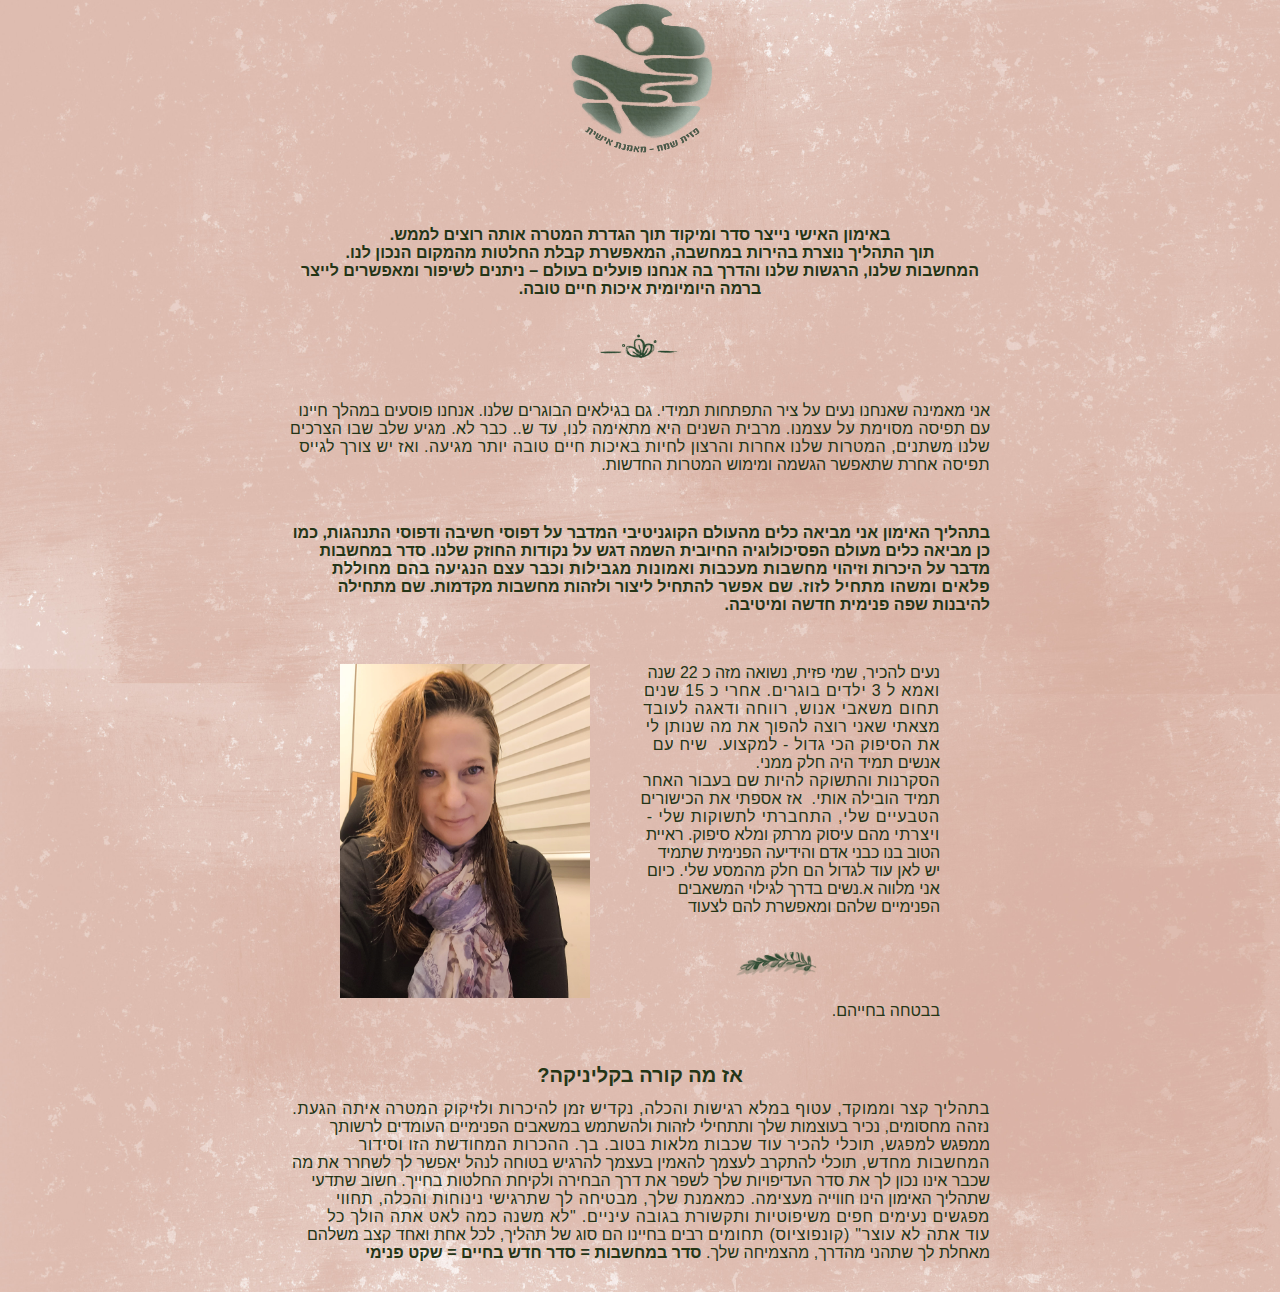
<file: pazit.html>
<!DOCTYPE html>
<html>

<head>
  <!-- <link rel="preconnect" href="https://fonts.googleapis.com">
  <link rel="preconnect" href="https://fonts.gstatic.com" crossorigin>
  <link
    href="https://fonts.googleapis.com/css2?family=Arimo:ital,wght@0,400..700;1,400..700&family=Rubik:ital,wght@0,300..900;1,300..900&display=swap"
    rel="stylesheet">
  <link rel="preconnect" href="https://fonts.googleapis.com">
  <link rel="preconnect" href="https://fonts.gstatic.com" crossorigin>
  <link
    href="https://fonts.googleapis.com/css2?family=Arimo:ital,wght@0,400..700;1,400..700&family=Rubik:ital,wght@0,300..900;1,300..900&display=swap"
    rel="stylesheet"> -->
  <link rel="stylesheet" href="style.css">

</head>

<body>

  <img class="logo" src="Untitled_Artwork-(21).png">
  <div class="container">


    <p class="goal">באימון האישי נייצר סדר ומיקוד תוך הגדרת המטרה אותה רוצים לממש. <br>
      תוך התהליך נוצרת בהירות במחשבה, המאפשרת קבלת החלטות מהמקום הנכון לנו. <br>
      המחשבות שלנו, הרגשות שלנו והדרך בה אנחנו פועלים בעולם –
      ניתנים לשיפור ומאפשרים לייצר ברמה היומיומית איכות חיים טובה.
    </p>
    <img class="pausa" src="Untitled_Artwork (19).png">


    <p class="goal_explantion">אני מאמינה שאנחנו נעים על ציר התפתחות תמידי. גם בגילאים הבוגרים שלנו.
      אנחנו פוסעים במהלך חיינו עם
      <span style="letter-spacing: 0.36px;">תפיסה מסוימת על עצמנו.
        מרבית השנים היא מתאימה לנו, עד ש.. כבר לא.

        מגיע שלב שבו הצרכים שלנו</span>
      <span style="letter-spacing: 0.5px;">משתנים, המטרות שלנו
        אחרות והרצון לחיות באיכות חיים טובה יותר מגיעה.
        ואז יש צורך לגייס תפיסה
      </span>
      אחרת שתאפשר הגשמה ומימוש המטרות החדשות. <br>

    <p class="goal_explantion2">
      בתהליך האימון אני מביאה כלים מהעולם הקוגניטיבי המדבר על דפוסי חשיבה ודפוסי התנהגות,
      כמו כן מביאה כלים מעולם הפסיכולוגיה החיובית השמה דגש על נקודות החוזק שלנו.
      סדר במחשבות מדבר על היכרות וזיהוי
      <span style="letter-spacing: 0.38px;">
        מחשבות מעכבות ואמונות מגבילות
        וכבר עצם הנגיעה בהם מחוללת פלאים ומשהו מתחיל לזוז.
        שם אפשר
      </span>



      להתחיל ליצור ולזהות מחשבות מקדמות. שם מתחילה להיבנות שפה פנימית חדשה ומיטיבה.
    </p>

    </p>


    <div class="hekerut_1">
      <p class="hekerut">נעים להכיר, שמי פזית, נשואה מזה כ 22 שנה
        <span style="letter-spacing: 0.85px;"> ואמא ל 3 ילדים בוגרים.
          אחרי כ 15 שנים </span>
        <span style="letter-spacing: 1.1px;">
          תחום משאבי אנוש, רווחה ודאגה
          לעובד </span>
        <span style="letter-spacing: 0.6px;">מצאתי שאני רוצה
          להפוך את מה שנותן לי </span>
        <span style="letter-spacing: 0.7px;">את הסיפוק הכי גדול - למקצוע. 
          שיח עם</span>

        אנשים
        תמיד היה חלק ממני.
        <span style="letter-spacing: 0.4px;">
          <br>הסקרנות
          והתשוקה להיות שם בעבור האחר</span>
        <span style="letter-spacing: 0.25px;">תמיד הובילה אותי. 
          אז אספתי את הכישורים
        </span>
        <span style="letter-spacing: 0.9px;">הטבעיים שלי, התחברתי
          לתשוקות שלי - ויצרתי</span>

        מהם עיסוק מרתק ומלא סיפוק. ראיית
        <span style="letter-spacing: -0.25px;">הטוב בנו כבני אדם
          והידיעה הפנימית שתמיד
          יש</span>
        <span style="letter-spacing: 0.09px;"> לאן עוד לגדול הם חלק מהמסע שלי. כיום אני </span>
        <span style="letter-spacing: -0.1px;">מלווה א.נשים בדרך לגילוי
          המשאבים הפנימיים</span>

        שלהם
        ומאפשרת להם לצעוד בבטחה בחייהם.

        <img class="pausa-2" src="Untitled_Artwork (20).png">
      </p>

      <img class="personal_photo" src="PHOTO-2024-04-30-09-24-03 (1).jpg">
    </div>



    <div class="horizontal_div">
      <div>
        <h1 class="headline_clinic">אז מה קורה בקליניקה?</h1>
      </div>


      <p class="inside_clinic">
        <span style="letter-spacing: 0.7px;">בתהליך קצר וממוקד, עטוף במלא רגישות והכלה,
          נקדיש זמן להיכרות ולזיקוק המטרה איתה הגעת.
          נזהה </span>

        מחסומים, נכיר בעוצמות שלך
        ותתחילי לזהות ולהשתמש במשאבים הפנימיים העומדים לרשותך

        ממפגש
        <span style="letter-spacing: 0.7px;">למפגש, תוכלי להכיר עוד שכבות מלאות בטוב. בך.
          ההכרות המחודשת הזו וסידור המחשבות מחדש,
        </span>
        <span style="letter-spacing: 0.02px;">תוכלי להתקרב לעצמך
          להאמין בעצמך
          להרגיש בטוחה
          לנהל יאפשר לך לשחרר את </span>

        מה שכבר אינו נכון לך

        את
        <span style="letter-spacing: 0.01px;">סדר העדיפויות שלך
          לשפר את דרך הבחירה ולקיחת החלטות בחייך.


          חשוב שתדעי שתהליך האימון הינו חווייה
        </span>

        <span style="letter-spacing: 0.65px;">מעצימה.
          כמאמנת שלך,
          מבטיחה לך שתרגישי נינוחות והכלה,
          תחווי מפגשים נעימים חפים משיפוטיות
        </span>

        <span style="letter-spacing: 0.8px;">
          ותקשורת בגובה עיניים.
          "לא משנה כמה לאט אתה הולך כל עוד אתה לא עוצר" (קונפוציוס)
          תחומים</span>

        <span style="letter-spacing: 0.05px;">
          רבים בחיינו
          הם סוג של תהליך, לכל אחת ואחד קצב משלהם
          מאחלת לך שתהני מהדרך, מהצמיחה שלך.
          <b> סדר במחשבות = סדר חדש בחיים = שקט פנימי</b>
        </span>

    </div>

  </div>


</body>

</html>
</file>
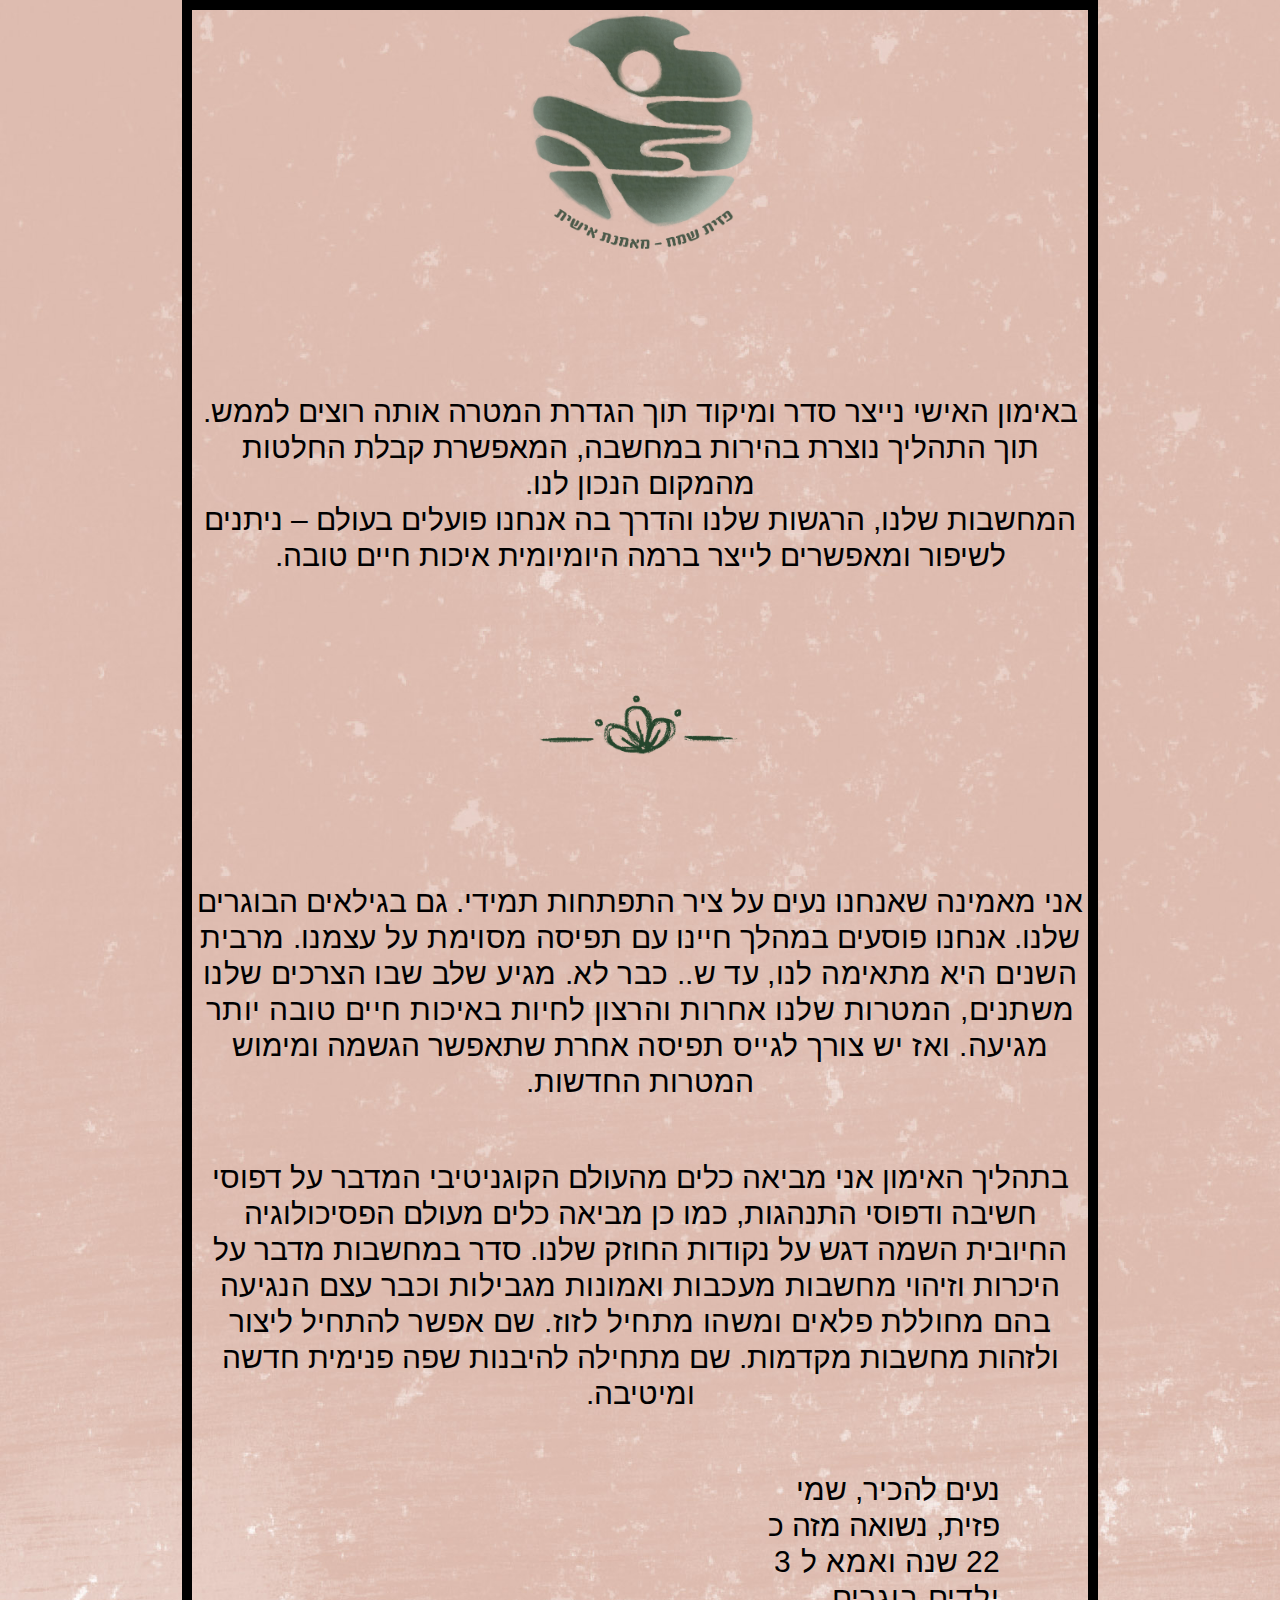
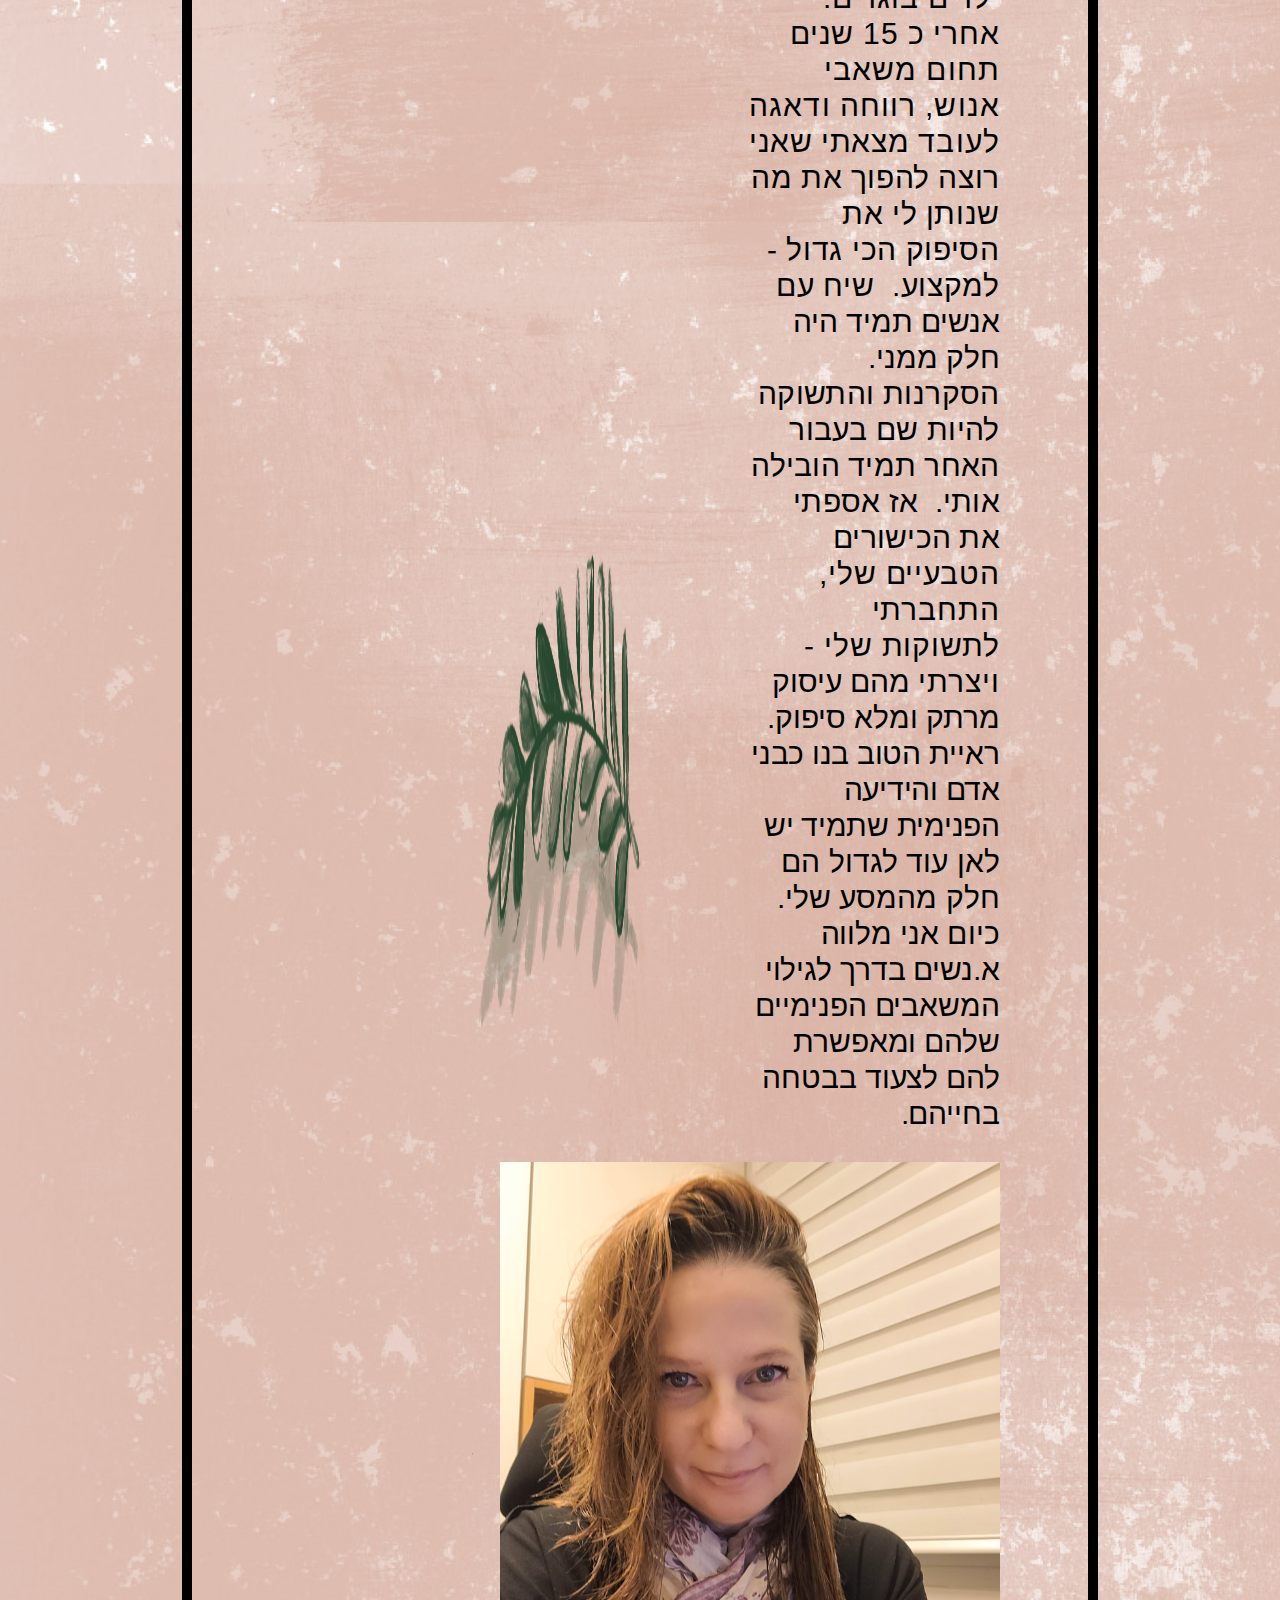
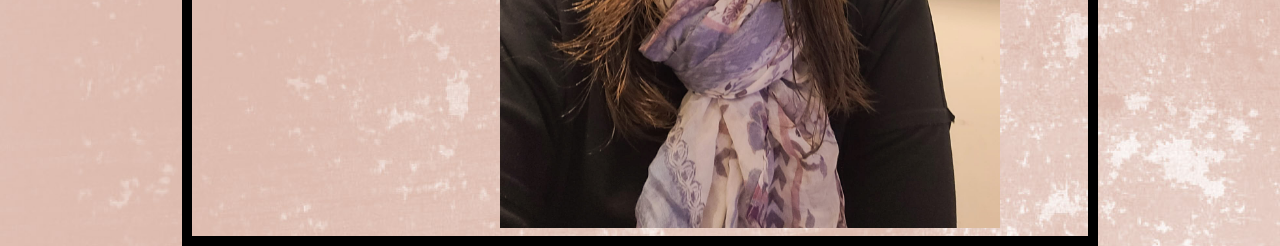
<file: pazit2.html>
<!DOCTYPE html>
<html lang="en" dir="rtl">

<head>
  <meta charset="UTF-8">
  <meta name="viewport" content="width=device-width, initial-scale=1.0">
  <title>Document</title>
  <link rel="stylesheet" href="style2.css">
</head>

<body>
  <div class="container">
    <img class="logo" src="Untitled_Artwork-(21).png">
    <section id="sec1">
      <p>באימון האישי נייצר סדר ומיקוד תוך הגדרת המטרה אותה רוצים לממש. <br>
        תוך התהליך נוצרת בהירות במחשבה, המאפשרת קבלת החלטות מהמקום הנכון לנו. <br>
        המחשבות שלנו, הרגשות שלנו והדרך בה אנחנו פועלים בעולם –
        ניתנים לשיפור ומאפשרים לייצר ברמה היומיומית איכות חיים טובה.
      </p>
    </section>

    <img class="pausa" src="Untitled_Artwork (19).png">

    <section id="sec2">
      <p>אני מאמינה שאנחנו נעים על ציר התפתחות תמידי. גם בגילאים הבוגרים שלנו.
        אנחנו פוסעים במהלך חיינו עם
        <span style="letter-spacing: 0.36px;">תפיסה מסוימת על עצמנו.
          מרבית השנים היא מתאימה לנו, עד ש.. כבר לא.

          מגיע שלב שבו הצרכים שלנו</span>
        <span style="letter-spacing: 0.5px;">משתנים, המטרות שלנו
          אחרות והרצון לחיות באיכות חיים טובה יותר מגיעה.
          ואז יש צורך לגייס תפיסה
        </span>
        אחרת שתאפשר הגשמה ומימוש המטרות החדשות. <br>
    </section>

    <section id="sec3">
      <p>
        בתהליך האימון אני מביאה כלים מהעולם הקוגניטיבי המדבר על דפוסי חשיבה ודפוסי התנהגות,
        כמו כן מביאה כלים מעולם הפסיכולוגיה החיובית השמה דגש על נקודות החוזק שלנו.
        סדר במחשבות מדבר על היכרות וזיהוי
        <span style="letter-spacing: 0.38px;">
          מחשבות מעכבות ואמונות מגבילות
          וכבר עצם הנגיעה בהם מחוללת פלאים ומשהו מתחיל לזוז.
          שם אפשר
        </span>
        להתחיל ליצור ולזהות מחשבות מקדמות. שם מתחילה להיבנות שפה פנימית חדשה ומיטיבה.
      </p>
    </section>

    <div class="inner_container">
      <section id="sec4">
        <p>נעים להכיר, שמי פזית, נשואה מזה כ 22 שנה
          <span style="letter-spacing: 0.85px;"> ואמא ל 3 ילדים בוגרים.
            אחרי כ 15 שנים </span>
          <span style="letter-spacing: 1.1px;">
            תחום משאבי אנוש, רווחה ודאגה
            לעובד </span>
          <span style="letter-spacing: 0.6px;">מצאתי שאני רוצה
            להפוך את מה שנותן לי </span>
          <span style="letter-spacing: 0.7px;">את הסיפוק הכי גדול - למקצוע. 
            שיח עם</span>

          אנשים
          תמיד היה חלק ממני.
          <span style="letter-spacing: 0.4px;">
            <br>הסקרנות
            והתשוקה להיות שם בעבור האחר</span>
          <span style="letter-spacing: 0.25px;">תמיד הובילה אותי. 
            אז אספתי את הכישורים
          </span>
          <span style="letter-spacing: 0.9px;">הטבעיים שלי, התחברתי
            לתשוקות שלי - ויצרתי</span>

          מהם עיסוק מרתק ומלא סיפוק. ראיית
          <span style="letter-spacing: -0.25px;">הטוב בנו כבני אדם
            והידיעה הפנימית שתמיד
            יש</span>
          <span style="letter-spacing: 0.09px;"> לאן עוד לגדול הם חלק מהמסע שלי. כיום אני </span>
          <span style="letter-spacing: -0.1px;">מלווה א.נשים בדרך לגילוי
            המשאבים הפנימיים שלהם ומאפשרת להם לצעוד בבטחה בחייהם.</span>
        </p>
        <img class="personal_photo" src="PHOTO-2024-04-30-09-24-03 (1).jpg">
      </section>
      <img class="pausa-2" src="Untitled_Artwork (20).png">
    </div>
  </div>
</body>

</html>
</file>
<file: style.css>
body {
  direction: rtl;
  margin: 0;
  background-image: url(./background\ pazit1.jpg);
  background-size: cover;
  padding: 0;

}

.container {
  height: max-content;
  display: block;
  text-align: center;

}

.headline_logo {
  margin: 0;
  text-align: center;

}

.pazit {
  font-family: "Rubik", sans-serif;
  padding: 20px;
}

.hekerut {
  text-align: right;
  font-family: "Rubik", sans-serif;
  width: 300px;
  margin-right: 1px;
  margin: 0;

}

.hekerut_1 {
  font-family: "Rubik", sans-serif;
  color: rgb(36, 53, 22);
  margin: 0 auto;
  margin-bottom: 30px;
  text-align: right;
  width: 700px;
  margin-top: 50px
}

.goal {
  font-family: "Rubik", sans-serif;
  color: rgb(36, 53, 22);
  margin: auto;
  text-align: center;
  width: 700px;
  font-weight: 600;

}

.goal_explantion {
  font-family: "Rubik", sans-serif;
  font-weight: 200px;
  color: rgb(36, 53, 22);
  margin: 0 auto;
  margin-bottom: 30px;
  text-align: right;
  width: 700px;
  z-index: 1;
}

.goal_explantion2 {

  font-family: "Rubik", sans-serif;
  font-weight: 200px;
  color: rgb(36, 53, 22);
  margin: 0 auto;
  margin-bottom: 30px;
  text-align: right;
  width: 700px;
  font-weight: 600;
  margin-top: 50px;
  
}


.headline_clinic {

  font-family: "Rubik", sans-serif;
  font-weight: bold;
  color: rgb(36, 53, 22);
  font-size: 20px;
  text-align: center;
}

.logo {
  display: block;
  width: 160px;
  margin: auto;
}


.inside_clinic {
  font-family: "Rubik", sans-serif;
  font-weight: 900px;
  color: rgb(36, 53, 22);
  width: 700px;
  margin:auto;
  margin-bottom: 30px;
  text-align: right;

}

.solid_background {
  background-color: aliceblue;
  width: 700px;
  height: 100px;
  margin-right: 180px;
  border-radius: 7px;
  z-index: 0;
  transform: translate(-50%, -50%);

}

.a2 {
  width: 100px;
  left: 50%;
  top: 50%;

}

.a1{
  width: 100px;
  left: 50%;
  top: 50%;
}
img {
  width: 100px;
}

.personal_photo{
 
  width: 250px;
}

.hekerut_1{
display: flex;
flex-direction: row;
justify-content: space-evenly;
align-items: flex-start;
}

.horizontal_div{
display: flex;
flex-direction: column;
}
</file>
<file: style2.css>
@import url('https://fonts.googleapis.com/css2?family=Arimo:ital,wght@0,400..700;1,400..700&display=swap');

body{
  margin: 0;
  background-image: url(./background\ pazit1.jpg);
  background-size: cover;
  padding: 0;

}
.container {
  width: 70%;
  flex-wrap: wrap;
  display: flex;
  flex-direction: column;
  justify-content: center;
  border: 10px solid black;
  margin: auto;
}

.logo {
  width: 250px;
  margin: auto;

}

#sec1 {
  margin: auto;
  font-family: arimo;
  font-size: 30px;
  text-align: center;
}

.pausa {
  width: 250px;
  margin: auto;
}

#sec2 {
  margin: auto;
  font-family: arimo;
  font-size: 30px;
  text-align: center;
}

#sec3 {
  margin: auto;
  font-family: arimo;
  font-size: 30px;
  text-align: center;
}

.pausa-2{
  width: 200px;
}


.inner_container{
display: flex;
flex-direction: row;
flex-wrap: wrap;
width: 70%;
}

#sec4  {
  margin: auto;
  font-family: arimo;
  font-size: 30px;
  width:40%;
}

.personal_photo{
  width: 500px;
  align-items: flex-end;
}
</file>
